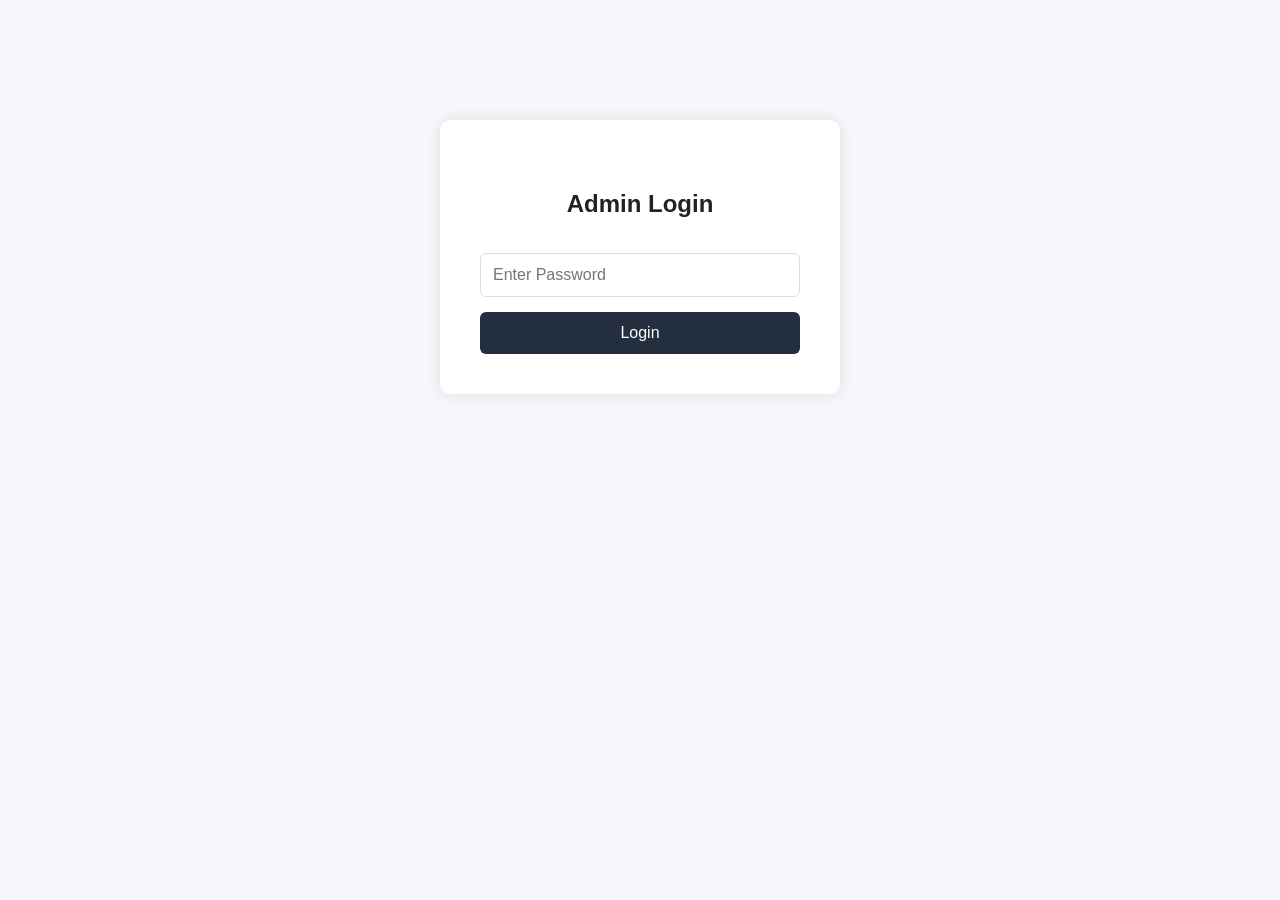
<file: admin.html>
<!DOCTYPE html>
<html lang="en">
<head>
    <meta charset="UTF-8">
    <meta name="viewport" content="width=device-width, initial-scale=1.0">
    <title>Admin Login</title>
    <style>
        * {
            margin: 0;
            padding: 0;
            box-sizing: border-box;
            font-family: Arial, sans-serif;
        }
        body {
            background: #f5f7fa;
        }
        .container {
            max-width: 1200px;
            margin: 0 auto;
            padding: 20px;
        }
        .login-box {
            width: 400px;
            margin: 100px auto;
            background: white;
            padding: 40px;
            border-radius: 10px;
            box-shadow: 0 0 15px rgba(0,0,0,0.1);
            text-align: center;
        }
        .login-box h2 {
            margin-bottom: 20px;
            color: #222;
        }
        .login-box input {
            width: 100%;
            padding: 12px;
            margin: 15px 0;
            border: 1px solid #ddd;
            border-radius: 6px;
            font-size: 16px;
        }
        .login-box button {
            width: 100%;
            padding: 12px;
            background: #232f3e;
            color: white;
            border: none;
            border-radius: 6px;
            font-size: 16px;
            cursor: pointer;
        }
        .login-box button:hover {
            background: #1a242f;
        }
        .admin-content {
            display: none;
        }
        table {
            width: 100%;
            border-collapse: collapse;
            background: white;
            margin-top: 20px;
            border-radius: 8px;
            overflow: hidden;
            box-shadow: 0 2px 10px rgba(0,0,0,0.1);
        }
        th, td {
            padding: 14px;
            text-align: left;
            border-bottom: 1px solid #eee;
        }
        th {
            background: #232f3e;
            color: white;
        }
        .back-btn {
            display: inline-block;
            padding: 10px 20px;
            background: #ff9900;
            color: white;
            text-decoration: none;
            border-radius: 6px;
            margin-bottom: 20px;
        }
        .clear-btn {
            padding: 10px 20px;
            background: #f44336;
            color: white;
            border: none;
            border-radius: 6px;
            cursor: pointer;
            margin-left: 10px;
        }
        .empty {
            text-align: center;
            padding: 40px;
            color: #666;
        }
        .stat-wrap {
            display: flex;
            gap: 20px;
            flex-wrap: wrap;
            margin: 20px 0;
        }
        .stat-card {
            background: #fff;
            padding: 20px;
            border-radius: 8px;
            box-shadow: 0 2px 10px rgba(0,0,0,0.1);
            min-width: 220px;
        }
        .stat-card p {
            font-size: 16px;
            margin: 8px 0;
        }
        h2 {
            margin: 30px 0 10px;
            color: #222;
        }
    </style>
</head>
<body>

<div class="container">
    <div id="loginPanel" class="login-box">
        <h2>Admin Login</h2>
        <input type="password" id="pwd" placeholder="Enter Password">
        <button onclick="login()">Login</button>
    </div>

    <div id="adminPanel" class="admin-content">
        <a href="index.html" class="back-btn">← Back to Shop</a>
        <button class="clear-btn" onclick="clearAllData()">Clear All Records</button>

        <h2>Overall Statistics</h2>
        <div class="stat-wrap">
            <div class="stat-card">
                <p><strong>Total Website Clicks:</strong> <span id="totalClick">0</span></p>
            </div>
            <div class="stat-card">
                <p><strong>Total Amount Spent:</strong> $<span id="totalSpent">0.00</span></p>
            </div>
            <div class="stat-card">
                <p><strong>Total Eco-products:</strong> <span id="totalEco">0</span></p>
            </div>
            <div class="stat-card">
                <p><strong>Total Orders:</strong> <span id="totalOrder">0</span></p>
            </div>
        </div>

        <!-- 订单表格：新增 Participant ID 列 -->
        <h2>All Purchase Orders</h2>
        <table>
            <thead>
                <tr>
                    <th>#</th>
                    <th>Participant ID</th>
                    <th>Order Time</th>
                    <th>Order Amount</th>
                    <th>Eco Products Qty</th>
                    <th>Purchased Items</th>
                </tr>
            </thead>
            <tbody id="orderTable"></tbody>
        </table>

        <!-- 弃购表格：新增 Participant ID 列 -->
        <h2>Abandoned Cart Records (Added but not checkout)</h2>
        <table>
            <thead>
                <tr>
                    <th>#</th>
                    <th>Participant ID</th>
                    <th>Abandon Time</th>
                    <th>Cart Total Amount</th>
                    <th>Items in Abandoned Cart</th>
                </tr>
            </thead>
            <tbody id="abandonCartTable"></tbody>
        </table>

        <!-- 浏览日志表格：新增 Participant ID 列 -->
        <h2>Visitor Browse Records</h2>
        <table>
            <thead>
                <tr>
                    <th>#</th>
                    <th>Participant ID</th>
                    <th>Visit Time</th>
                    <th>Leave Time</th>
                    <th>Duration</th>
                </tr>
            </thead>
            <tbody id="logTable"></tbody>
        </table>
    </div>
</div>

<script>
    const PASSWORD = "123456";

    function login() {
        let input = document.getElementById("pwd").value;
        if (input === PASSWORD) {
            document.getElementById("loginPanel").style.display = "none";
            document.getElementById("adminPanel").style.display = "block";
            loadStatistics();
            loadOrderRecords();
            loadAbandonCartLogs();
            loadLogs();
        } else {
            alert("Wrong Password!");
        }
    }

    function loadStatistics() {
        const clickCount = localStorage.getItem("siteClickCount") || 0;
        const totalMoney = localStorage.getItem("totalSpentMoney") || "0.00";
        const orderList = JSON.parse(localStorage.getItem("allOrders")) || [];

        let totalEco = 0;
        orderList.forEach(item => {
            totalEco += item.ecoProductCount;
        });

        document.getElementById("totalClick").innerText = clickCount;
        document.getElementById("totalSpent").innerText = totalMoney;
        document.getElementById("totalEco").innerText = totalEco;
        document.getElementById("totalOrder").innerText = orderList.length;
    }

    // 渲染订单（读取参与者ID）
    function loadOrderRecords() {
        let table = document.getElementById("orderTable");
        let orders = JSON.parse(localStorage.getItem("allOrders")) || [];

        if (orders.length === 0) {
            table.innerHTML = `<tr><td colspan="6" class="empty">No order records yet</td></tr>`;
            return;
        }

        table.innerHTML = "";
        orders.forEach((order, idx) => {
            const pid = order.participantID ?? "--";
            let itemList = order.items.map(i => `${i.name} ×${i.quantity}`).join("; ");
            let tr = document.createElement("tr");
            tr.innerHTML = `
                <td>${idx + 1}</td>
                <td>${pid}</td>
                <td>${order.time ?? "--"}</td>
                <td>$${(order.orderTotal ?? 0).toFixed(2)}</td>
                <td>${order.ecoProductCount ?? 0}</td>
                <td>${itemList}</td>
            `;
            table.appendChild(tr);
        });
    }

    // 渲染弃购记录（读取参与者ID）
    function loadAbandonCartLogs(){
        let table = document.getElementById("abandonCartTable");
        let abandonLogs = JSON.parse(localStorage.getItem("abandonCartLogs")) || [];
        if(abandonLogs.length === 0){
            table.innerHTML = `<tr><td colspan="5" class="empty">No abandoned cart records yet</td>`;
            return;
        }
        table.innerHTML = "";
        abandonLogs.forEach((log, idx)=>{
            const pid = log.participantID ?? "--";
            const itemStr = log.cartItems.map(i=>`${i.name} ×${i.quantity}`).join("; ");
            const tr = document.createElement("tr");
            tr.innerHTML = `
                <td>${idx+1}</td>
                <td>${pid}</td>
                <td>${log.abandonTime ?? "--"}</td>
                <td>$${(log.cartTotal ?? 0).toFixed(2)}</td>
                <td>${itemStr}</td>
            `;
            table.appendChild(tr);
        })
    }

    // 渲染浏览日志（读取参与者ID）
    function loadLogs() {
        let table = document.getElementById("logTable");
        let logs = JSON.parse(localStorage.getItem("freshmartVisitLogs")) || [];

        if (logs.length === 0) {
            table.innerHTML = `<tr><td colspan="5" class="empty">No records yet</td></tr>`;
            return;
        }

        table.innerHTML = "";
        logs.forEach((log, i) => {
            const pid = log.participantID ?? "--";
            const enter = log.enter ?? "--";
            const leave = log.leave ?? "--";
            const showTime = log.showTime ?? "--";

            let tr = document.createElement("tr");
            tr.innerHTML = `
                <td>${i+1}</td>
                <td>${pid}</td>
                <td>${enter}</td>
                <td>${leave}</td>
                <td>${showTime}</td>
            `;
            table.appendChild(tr);
        });
    }

    // 清空全部数据
    function clearAllData() {
        if (confirm("Confirm clear ALL records? This operation cannot be restored!")) {
            localStorage.removeItem("freshmartVisitLogs");
            localStorage.removeItem("siteClickCount");
            localStorage.removeItem("totalSpentMoney");
            localStorage.removeItem("allOrders");
            localStorage.removeItem("abandonCartLogs");
            localStorage.removeItem("participantID"); // 同步删除参与者ID
            location.reload();
        }
    }
</script>

</body>
</html>
</file>
